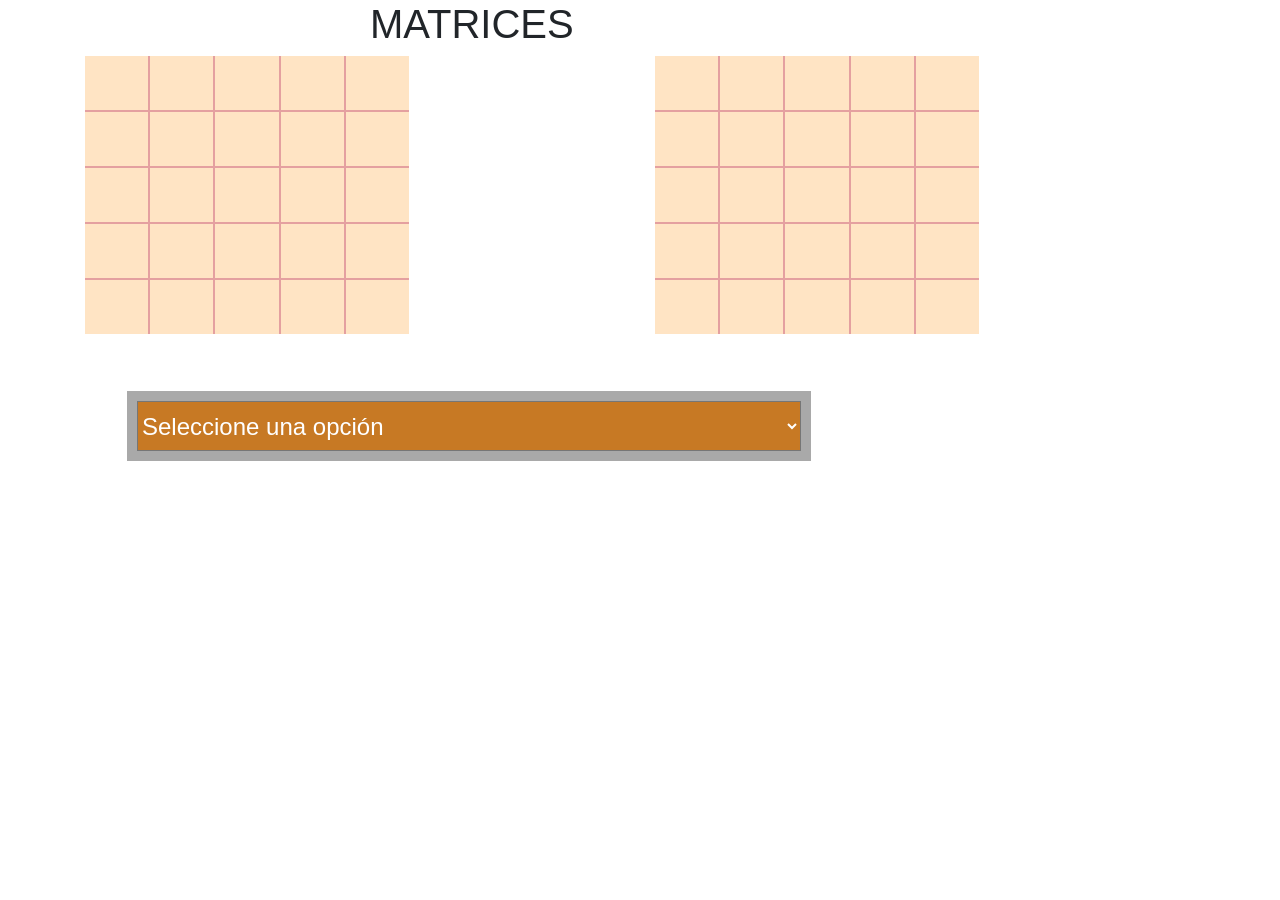
<file: matrices/index.html>
<!DOCTYPE html>
<html lang="es">

<head>
    <meta charset="UTF-8">
    <meta http-equiv="X-UA-Compatible" content="IE=edge">
    <meta name="viewport" content="width=device-width, initial-scale=1.0">
    <title>Matrices</title>
    <link rel="stylesheet" href="bootstrap.min.css">
    <link rel="stylesheet" href="estilo.css">
    
</head>

<body>
    <div class="container">
        <div class="row">
            <div class="col-6 offset-3" id="titulo">
                <h1>MATRICES</h1>
            </div>
        </div>
        <div class="row">
            <div class="col-6">
                <div class="contenedor">
                    <div class="cuadro" id="i-f0c1"></div>
                    <div class="cuadro" id="i-f0c0"></div>
                    <div class="cuadro" id="i-f0c2"></div>
                    <div class="cuadro" id="i-f0c3"></div>
                    <div class="cuadro" id="i-f0c4"></div>
                    <div class="cuadro" id="i-f1c0"></div>
                    <div class="cuadro" id="i-f1c1"></div>
                    <div class="cuadro" id="i-f1c2"></div>
                    <div class="cuadro" id="i-f1c3"></div>
                    <div class="cuadro" id="i-f1c4"></div>
                    <div class="cuadro" id="i-f2c0"></div>
                    <div class="cuadro" id="i-f2c1"></div>
                    <div class="cuadro" id="i-f2c2"></div>
                    <div class="cuadro" id="i-f2c3"></div>
                    <div class="cuadro" id="i-f2c4"></div>
                    <div class="cuadro" id="i-f3c0"></div>
                    <div class="cuadro" id="i-f3c1"></div>
                    <div class="cuadro" id="i-f3c2"></div>
                    <div class="cuadro" id="i-f3c3"></div>
                    <div class="cuadro" id="i-f3c4"></div>
                    <div class="cuadro" id="i-f4c0"></div>
                    <div class="cuadro" id="i-f4c1"></div>
                    <div class="cuadro" id="i-f4c2"></div>
                    <div class="cuadro" id="i-f4c3"></div>
                    <div class="cuadro" id="i-f4c4"></div>
                </div>

            </div>
            <div class="col-6">
                <div class="contenedor">
                    <div class="cuadro" id="d-f0c0"></div>
                    <div class="cuadro" id="d-f0c1"></div>
                    <div class="cuadro" id="d-f0c2"></div>
                    <div class="cuadro" id="d-f0c3"></div>
                    <div class="cuadro" id="d-f0c4"></div>
                    <div class="cuadro" id="d-f1c0"></div>
                    <div class="cuadro" id="d-f1c1"></div>
                    <div class="cuadro" id="d-f1c2"></div>
                    <div class="cuadro" id="d-f1c3"></div>
                    <div class="cuadro" id="d-f1c4"></div>
                    <div class="cuadro" id="d-f2c0"></div>
                    <div class="cuadro" id="d-f2c1"></div>
                    <div class="cuadro" id="d-f2c2"></div>
                    <div class="cuadro" id="d-f2c3"></div>
                    <div class="cuadro" id="d-f2c4"></div>
                    <div class="cuadro" id="d-f3c0"></div>
                    <div class="cuadro" id="d-f3c1"></div>
                    <div class="cuadro" id="d-f3c2"></div>
                    <div class="cuadro" id="d-f3c3"></div>
                    <div class="cuadro" id="d-f3c4"></div>
                    <div class="cuadro" id="d-f4c0"></div>
                    <div class="cuadro" id="d-f4c1"></div>
                    <div class="cuadro" id="d-f4c2"></div>
                    <div class="cuadro" id="d-f4c3"></div>
                    <div class="cuadro" id="d-f4c4"></div>
                </div>
            </div>
        </div>
        <div class="row">
            <div class="menu">
                <select id="opciones">
                    <option value="0">Seleccione una opción</option>
                    <option value="8">Generar Matrices</option>
                    <option value="1">Ver todo</option>
                    <option value="2">Mostrar diagonal principal</option>
                    <option value="3">Mostrar diagonal inversa</option>
                    <option value="4">Mostrar superior derecha</option>
                    <option value="5">Mostrar superior Izquierda</option>
                    <option value="6">Mostrar inferior Izquierda</option>
                    <option value="7">Mostrar inferior derecha</option>
                </select>
            </div>
        </div>
    </div>
    <script src="matriz.js"></script>
</body>

</html>
</file>
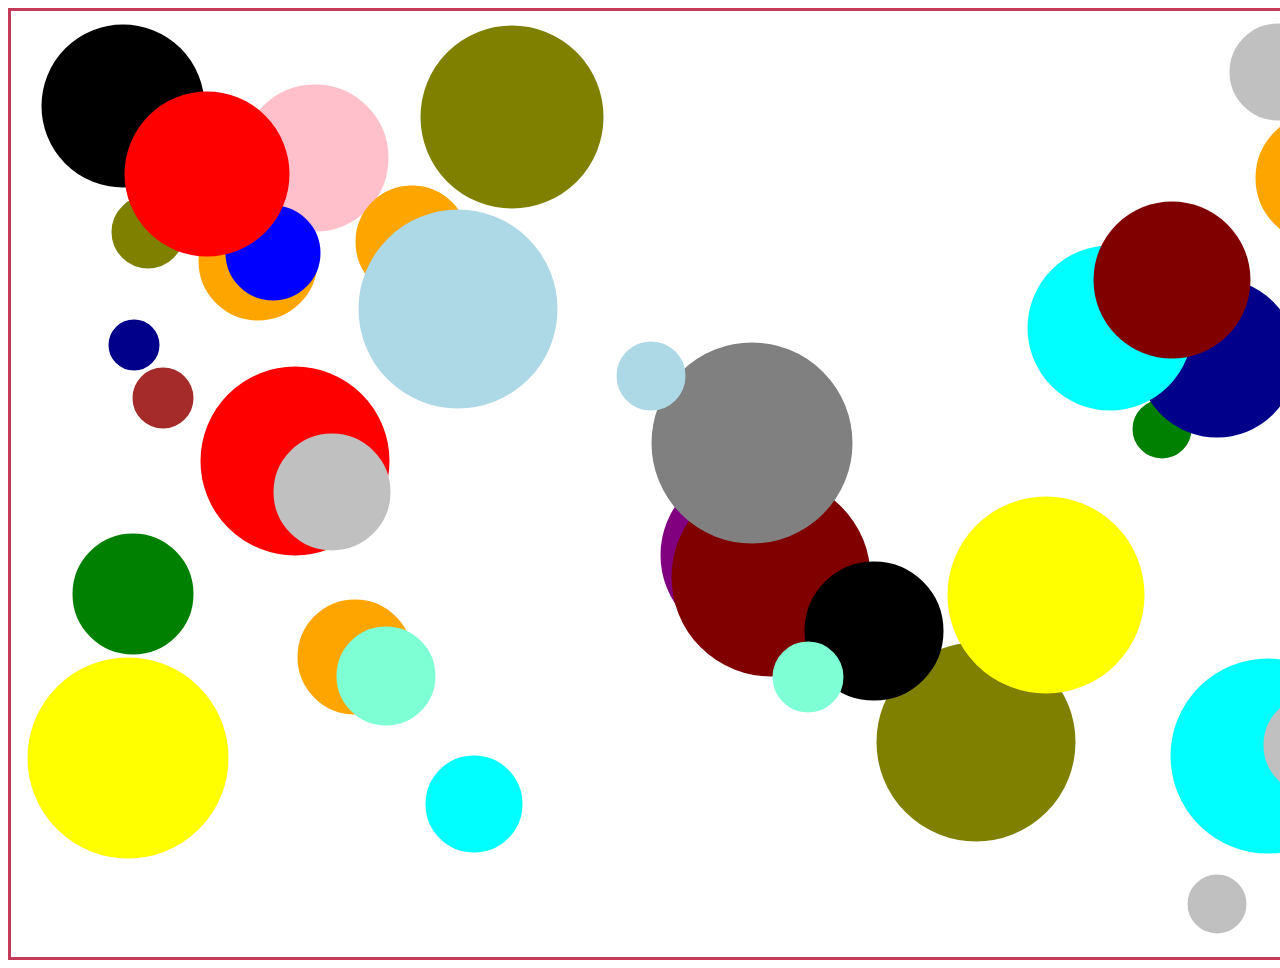
<file: Pelotas/index.html>
<html lang="es">
<head>
    <meta charset="UTF-8">
    <meta http-equiv="X-UA-Compatible" content="IE=edge">
    <meta name="viewport" content="width=device-width, initial-scale=1.0">
    <title>PELOTAS</title>
</head>
<body >
    <canvas id="canvas" width="1890" height="946" style="border:3px solid #c53c5a ;"> Canvas no soportado</canvas>
    <script src="pelotas.js"></script>
</body>
</html>
</file>
<file: matrices/estilo.css>
/*
.container{
    display: flex;
    flex-direction: row;
}
*/

.contenedor{
    display: grid;
    grid-template-columns: repeat(5, 1fr);
    grid-gap: 2px;
    width: 60%;
    font-size: 3em;
    text-align: center;
    background-color: rgb(228, 160, 160);
}
#tirulo{
    text-align: center;
}
.cuadro{
    background-color: bisque;
    min-height: 6vh;
    padding-top: 20%;
}

.menu{
    width: 60%;
    margin: 5%;
    padding: 10px;
    background-color: darkgrey;
}
#opciones{
    color:white;
    width: 100%;
    height: 50px;
    background-color: rgb(199, 121, 36);
    font-size: 1.5em;
}
</file>
